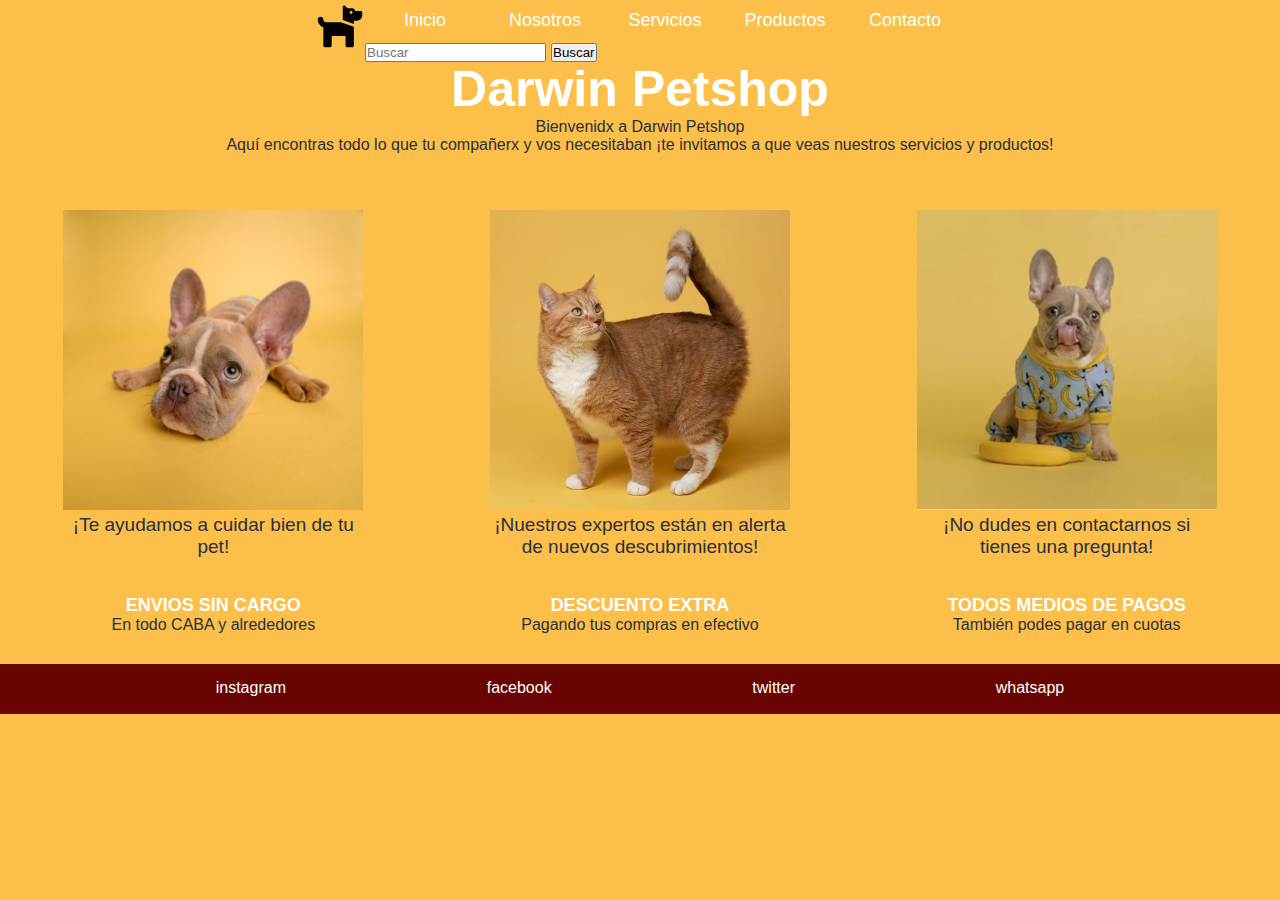
<file: index.html>
<!DOCTYPE html>
<html lang="es">

<head>
    <meta charset="UTF-8">
    <meta http-equiv="X-UA-Compatible" content="IE=edge">
    <meta name="viewport" content="width=
    , initial-scale=1.0">
    <!-- CSS only -->
    <!-- CSS only -->
    <link href="https://cdn.jsdelivr.net/npm/bootstrap@5.2.0-beta1/dist/css/bootstrap.min.css" rel="stylesheet" integrity="sha384-0evHe/X+R7YkIZDRvuzKMRqM+OrBnVFBL6DOitfPri4tjfHxaWutUpFmBp4vmVor" crossorigin="anonymous">
    <link href="https://cdn.jsdelivr.net/npm/bootstrap@5.2.0-beta1/dist/css/bootstrap.min.css" rel="stylesheet" integrity="sha384-0evHe/X+R7YkIZDRvuzKMRqM+OrBnVFBL6DOitfPri4tjfHxaWutUpFmBp4vmVor" crossorigin="anonymous">
    <link rel="stylesheet" href="./css/style.css">
    <link rel="shortcut icon" href="./images/icono.svg" type="image/x-icon">
    <link href="https://fonts.googleapis.com/css2?family=Roboto:ital,wght@0,100;0,300;0,400;0,500;0,700;0,900;1,100;1,300;1,400;1,500;1,700;1,900&display=swap" rel="stylesheet">
    <title>Darwin Petshop</title>

</head>

<body>
    <!--inicio header-->
    <header>
        <nav class="navbar navbar-expand-lg ">
            <ul class="menu container-fluid">
                <li>              
                    <picture>
                    <img src="./images/icono.svg" alt="logo" class="img-logo">
                </picture></li>
                <li><a href="./index.html">Inicio</a></li>
                <li><a href="./pages/nosotros.html">Nosotros</a></li>
                <li><a href="./pages/servicios.html">Servicios</a></li>
                <li><a href="./pages/productos.html">Productos</a></li>
                <li><a href="./pages/contacto.html">Contacto</a></li>
            </ul>
            <form class="d-flex" role="search">
                <form class="d-flex" role="search">
                    <input class="form-control me-2" type="search" placeholder="Buscar" aria-label="Search">
                    <button class="btn btn-outline-success" type="submit">Buscar</button>
            </form>
        </nav>
    </header>
    <!--fin header-->

    <!--inicio main-->
    <main>
        <section class="introduccion-flex">
            <article>
                <h1>Darwin Petshop</h1>
                <p>Bienvenidx a Darwin Petshop</p>
                <p>Aquí encontras todo lo que tu compañerx y vos necesitaban ¡te invitamos a que veas nuestros servicios y productos!
            </p></article>
        </section>
        <section class="box-flex">
            <article>
                <picture>
                    <img src="./images/dog2.jpg" alt="perro"></picture>
                <P class="box-text">¡Te ayudamos a cuidar bien de tu pet!</P>
            </article>
            <article>
                <picture><img src="./images/cat.jpeg" alt="gato"></picture>
                <p class="box-text">¡Nuestros expertos están en alerta de nuevos descubrimientos!</p>
            </article>
            <article>
                <picture><img src="./images/dog1.jpg" alt="perro"></picture>
                <p class="box-text">¡No dudes en contactarnos si tienes una pregunta!</p>
            </article>
        </section>
        <section class="box-flex">
                <article class="pagos-text">
                    <h2>ENVIOS SIN CARGO</h2>
                    <p>En todo CABA y alrededores</p>
                </article>
                <article class="pagos-text">
                    <h2>DESCUENTO EXTRA</h2>
                    <p>Pagando tus compras en efectivo</p>
                </article>
                <article class="pagos-text">
                    <h2>TODOS MEDIOS DE PAGOS</h2>
                    <p>También podes pagar en cuotas</p>
                </article>
        </section>
    </main>
    <!--fin main-->


    <!--inicio footer-->
    <footer >
        <div >
            <div class="footer-flex">
                <a href="https://www.instagram.com/" >instagram</a>
                <a href="https://www.facebook.com/" >facebook</a>
                <a href="https://twitter.com/?lang=es" >twitter</a>
                <a href="https://web.whatsapp.com/" >whatsapp</a>   
            </div>
        </div>
    </footer>
</body>
    <!--fin footer-->

</html>
</file>
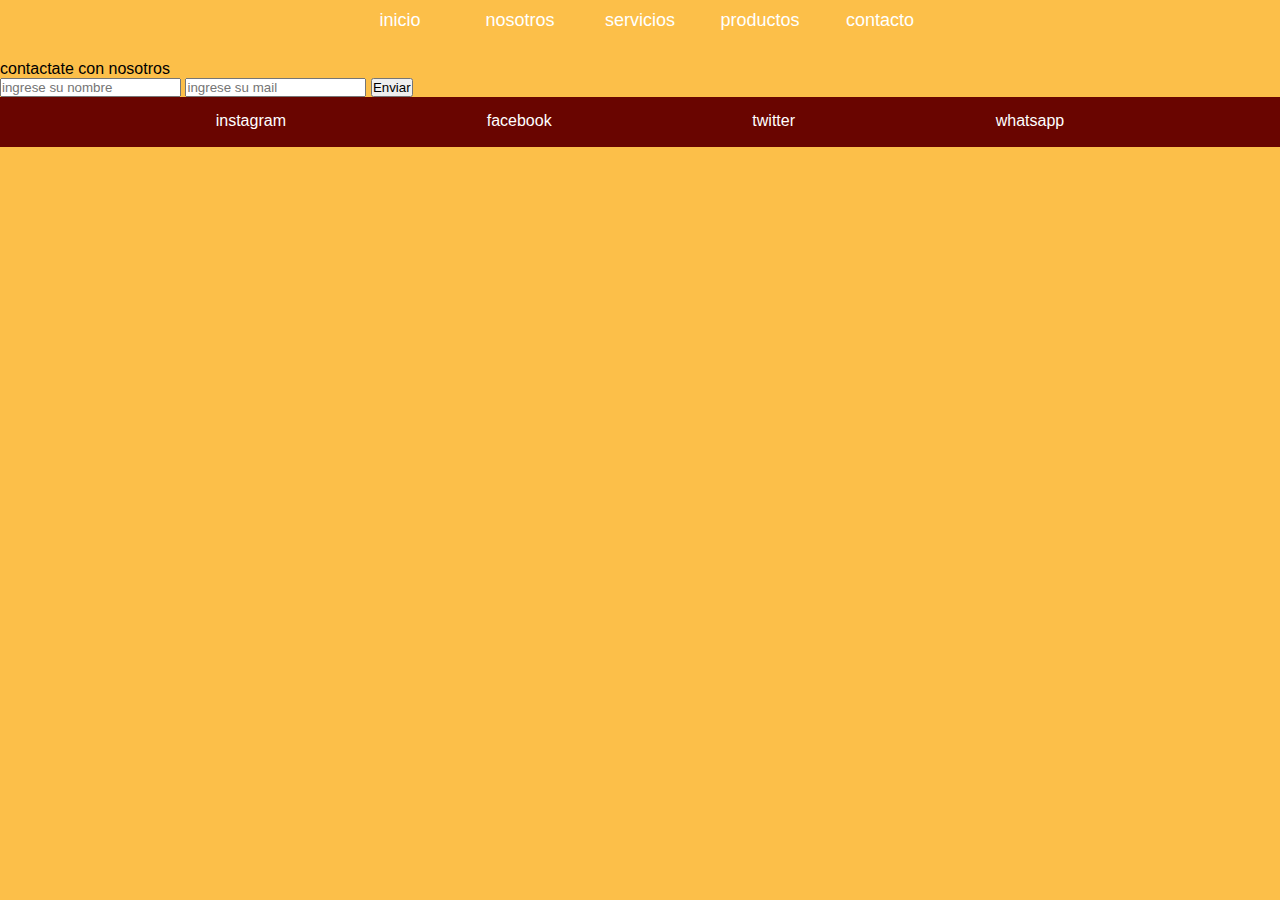
<file: pages/contacto.html>
<!DOCTYPE html>
<html lang="en">

<head>
    <meta charset="UTF-8">
    <meta http-equiv="X-UA-Compatible" content="IE=edge">
    <meta name="viewport" content="width=device-width, initial-scale=1.0">
    <link rel="stylesheet" href="../css/style.css">
    <link rel="shortcut icon" href="../images/icono.svg" type="image/x-icon">
    <link href="https://fonts.googleapis.com/css2?family=Roboto:ital,wght@0,100;0,300;0,400;0,500;0,700;0,900;1,100;1,300;1,400;1,500;1,700;1,900&display=swap" rel="stylesheet">
    <title>Contacto</title>
</head>

<body>
    <!--inicio header-->
    <header>
        <nav >
            <ul class="menu">
                <li><a href="../index.html">inicio</a></li>
                <li><a href="./nosotros.html">nosotros</a></li>
                <li><a href="./servicios.html">servicios</a></li>
                <li><a href="./productos.html">productos</a></li>
                <li><a href="./contacto.html">contacto</a></li>
            </ul>
        </nav>
    </header>
<!--fin header-->

    <main>
        <article>contactate con nosotros</article>
        <form action="./contacto.js" method="post">
            <label for="nombre"></label>
            <input type="text" name="nombre" placeholder="ingrese su nombre">
    
            <label for="email"></label>
            <input type="email" name="mail" placeholder="ingrese su mail">
    
            <input type="submit" value="Enviar">
        </form>
    </main>
    
    <!--inicio footer-->
    <footer >
        <div >
            <div class="footer-flex">
                <a href="https://www.instagram.com/" >instagram</a>
                <a href="https://www.facebook.com/" >facebook</a>
                <a href="https://twitter.com/?lang=es" >twitter</a>
                <a href="https://web.whatsapp.com/" >whatsapp</a>   
            </div>
        </div>
        </footer>
    <!--fin footer-->
</body>

</html>
</file>
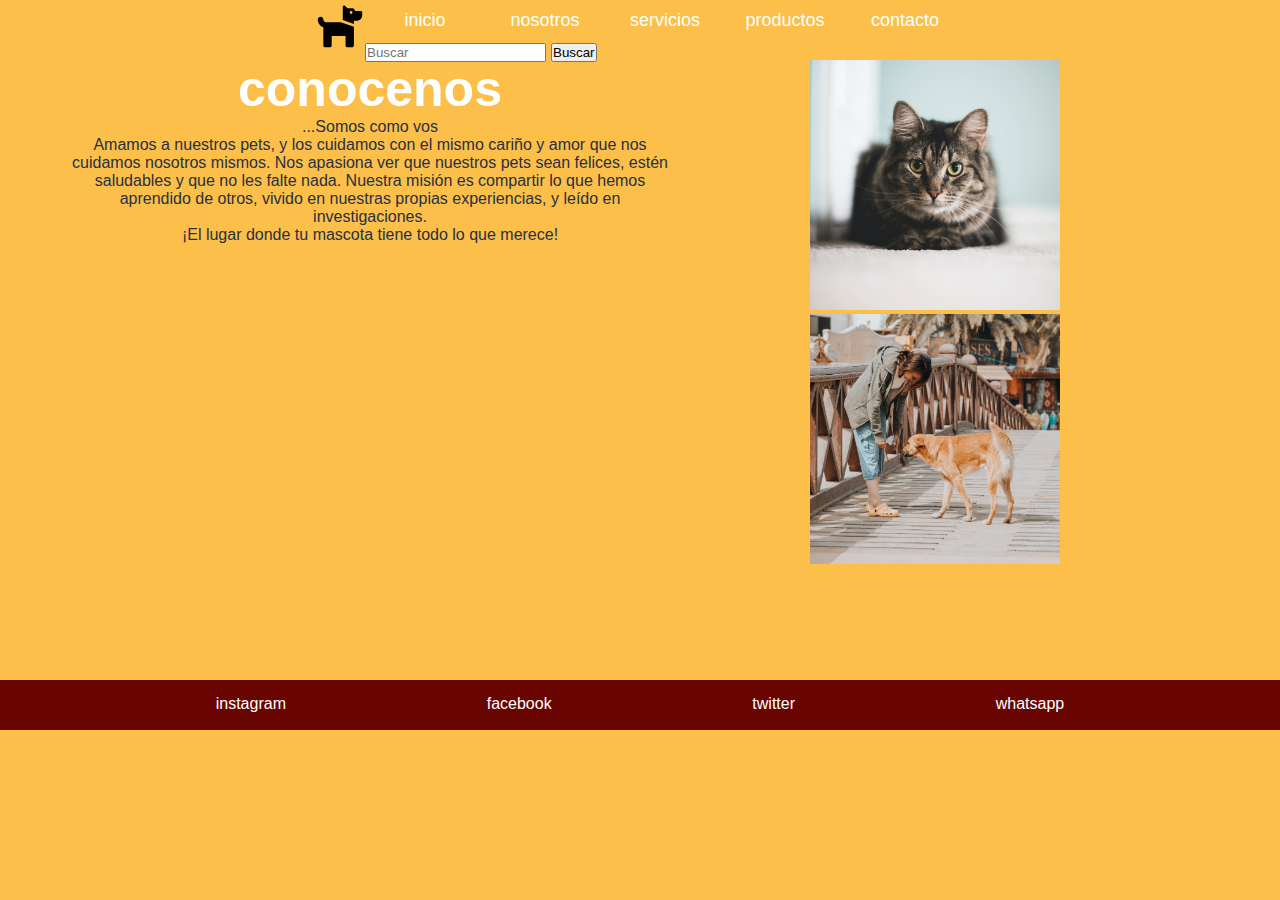
<file: pages/nosotros.html>
<!DOCTYPE html>
<html lang="en">

<head>
    <meta charset="UTF-8">
    <meta http-equiv="X-UA-Compatible" content="IE=edge">
    <meta name="viewport" content="width=device-width, initial-scale=1.0">
    <link rel="stylesheet" href="../css/style.css">
    <link rel="shortcut icon" href="../images/icono.svg" type="image/x-icon">
    <link href="https://fonts.googleapis.com/css2?family=Roboto:ital,wght@0,100;0,300;0,400;0,500;0,700;0,900;1,100;1,300;1,400;1,500;1,700;1,900&display=swap" rel="stylesheet">
    <title>Nosotros</title>
</head>

<body >
    <!--inicio header-->
        <header>
            <nav class="navbar navbar-expand-lg">
                <ul class="menu container-fluid">
                    <li>
                        <picture>
                            <img src="../images/icono.svg" alt="logo" class="img-logo">
                        </picture>
                    </li>
                    <li><a href="../index.html">inicio</a></li>
                    <li><a href="./nosotros.html">nosotros</a></li>
                    <li><a href="./servicios.html">servicios</a></li>
                    <li><a href="./productos.html">productos</a></li>
                    <li><a href="./contacto.html">contacto</a></li>
                </ul>
                <form class="d-flex" role="search">
                    <form class="d-flex" role="search">
                        <input class="form-control me-2" type="search" placeholder="Buscar" aria-label="Search">
                        <button class="btn btn-outline-success" type="submit">Buscar</button>
                </form>
            </nav>
        </header>
    <!--fain header-->
    <main class="contenedor-nosotros">
    <section >
        <article class="conocenos" >
            <h1>conocenos</h1>
            <p>...Somos como vos</p>
            <p>Amamos a nuestros pets, y los cuidamos con el mismo cariño y amor que nos cuidamos nosotros mismos. Nos apasiona ver que nuestros pets sean felices, estén saludables y que no les falte nada.
            Nuestra misión es compartir lo que hemos aprendido de otros, vivido en nuestras propias experiencias, y leído en investigaciones.
            </p>
            <p>¡El lugar donde tu mascota tiene todo lo que merece!</p>
        </article>
    </section>
    <section> 
        <picture >
        <img class="img-nosotros-1" src="../images/nosotros/pet1.jpg" alt="gato">
        <img class="img-nosotros-2" src="../images/nosotros/pet2.jpg" alt="perro">
    </picture>
</section>
    </main>
    <!--inicio footer-->
        <footer >
        <div >
            <div class="footer-flex">
                <a href="https://www.instagram.com/" >instagram</a>
                <a href="https://www.facebook.com/" >facebook</a>
                <a href="https://twitter.com/?lang=es" >twitter</a>
                <a href="https://web.whatsapp.com/" >whatsapp</a>   
            </div>
        </div>
        </footer>
    <!--fin footer-->
</body>
    

</html>
</file>
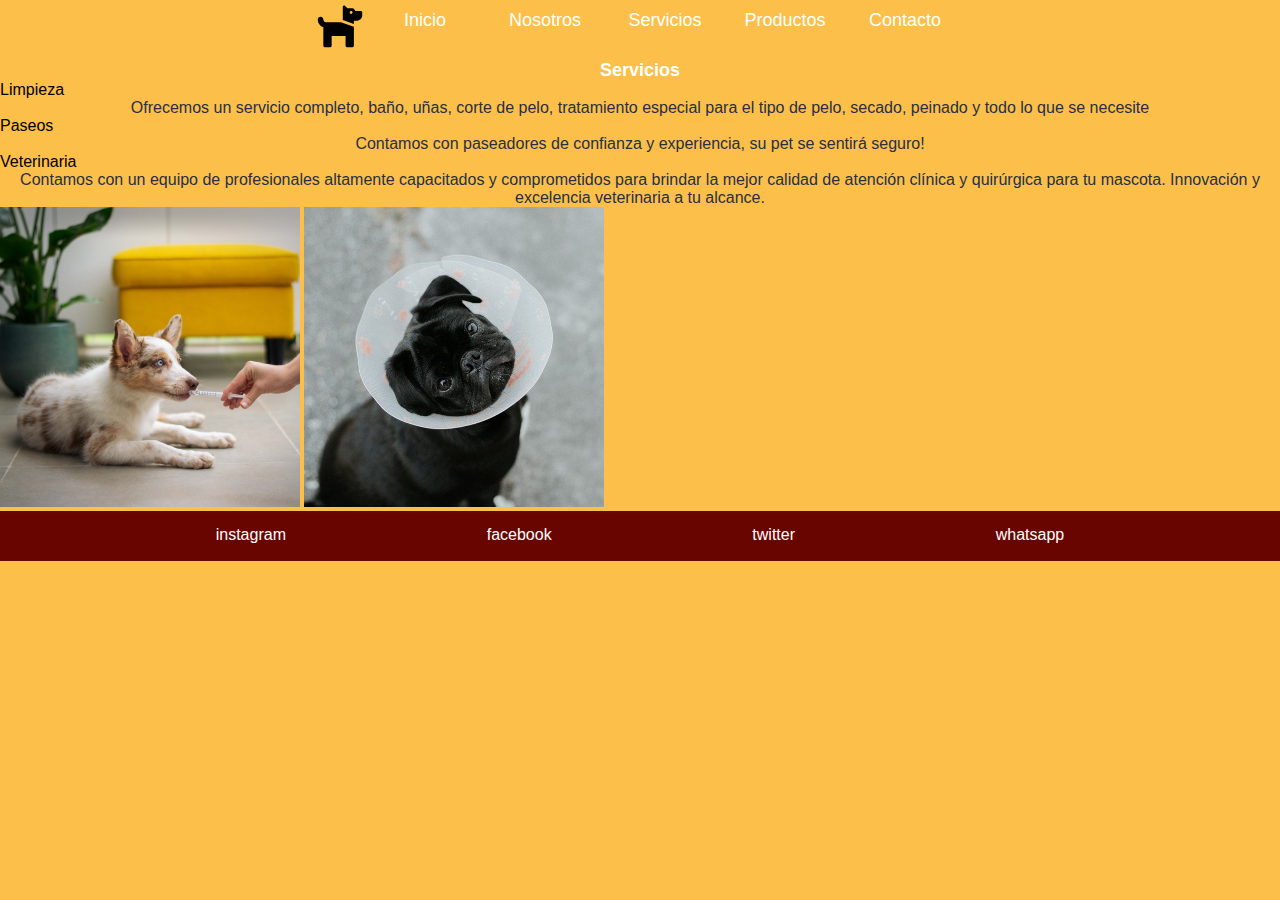
<file: pages/servicios.html>
<!DOCTYPE html>
<html lang="en">

<head>
    <meta charset="UTF-8">
    <meta http-equiv="X-UA-Compatible" content="IE=edge">
    <meta name="viewport" content="width=device-width, initial-scale=1.0">
    <link rel="stylesheet" href="../css/style.css">
    <link rel="shortcut icon" href="../images/icono.svg" type="image/x-icon">
    <link href="https://fonts.googleapis.com/css2?family=Roboto:ital,wght@0,100;0,300;0,400;0,500;0,700;0,900;1,100;1,300;1,400;1,500;1,700;1,900&display=swap" rel="stylesheet">
    <title>Servicios</title>
</head>

<body>
        <!--inicio header-->
        <header>
            <nav >
                <ul class="menu">
                    <li>
                        <picture class="picture-nav">
                            <img src="../images/icono.svg" alt="logo" class="img-logo">
                        </picture>
                    </li>
                    <li><a href="../index.html">Inicio</a></li>
                    <li><a href="./nosotros.html">Nosotros</a></li>
                    <li><a href="./servicios.html">Servicios</a></li>
                    <li><a href="./productos.html">Productos</a></li>
                    <li><a href="./contacto.html">Contacto</a></li>
                </ul>
            </nav>
        </header>
    <!--fin header-->

    <section>
        <h2>Servicios</h2>
            <ul>
                <li>Limpieza</li>
                    <p>Ofrecemos un servicio completo, baño, uñas, corte de pelo, tratamiento especial para el tipo de pelo, secado, peinado y todo lo que se necesite</p>
                <li>Paseos</li>
                    <p>Contamos con paseadores de confianza y experiencia, su pet se sentirá seguro!</p>
                <li>Veterinaria</li>
                    <p>Contamos con un equipo de profesionales altamente capacitados y comprometidos para brindar la mejor calidad de atención clínica y quirúrgica  para tu mascota.
                        Innovación y excelencia veterinaria a tu alcance. </p>
            </ul>
        <picture>
            <img src="../images/servicios/Servicios1.jpeg" alt="">
            <img src="../images/servicios/Servicios2.jpeg" alt="">
        </picture>
    </section>

    <!--inicio footer-->
    <footer>
        <div >
            <div class="footer-flex">
                <a href="https://www.instagram.com/" >instagram</a>
                <a href="https://www.facebook.com/" >facebook</a>
                <a href="https://twitter.com/?lang=es" >twitter</a>
                <a href="https://web.whatsapp.com/" >whatsapp</a>   
            </div>
        </div>
        </footer>
    <!--fin footer-->
</body>

</html>
</file>
<file: css/style.css>
* {
    margin: 0;
    padding: 0;
}

@import url('https://fonts.googleapis.com/css2? family=Mukta:wght@200&family=Ubuntu:wght@300;400&display=swap');

/* index */

/* header */

header{
    display: flex;
    justify-content: center;
    font-family:'Mukta', sans-serif;
    height: 60px;
    margin: 0 auto;
    font-size: large;
    }

.img-logo {
    width: 50px;
    height: 50px;
}
.menu li>a{
    color: white;
    padding: 10px;
    text-align: center;
    display: block;
    text-decoration: none;
    min-width: 100px;
    }

.menu li>a:hover{
    color: #283044;
    }
.menu>li{
    float: left;
    text-align:center;
    }

.menu>li>ul{
    display: none;
    }

.menu>li:hover>ul {
    display:block;
    }

ul {
    list-style: none;
}

/*body*/

/*main*/

.introduccion-flex { 
    display: flex;
    justify-content: center;
    height: 150px;
}

body {
    font-family: 'Ubuntu', sans-serif;
    background-color: #FCBF49;
}

body h1 {   
    color: white;
    text-align: center;
    font-size: 50px;
}

body h2 {
    color: white;
    text-align: center;
    font-size: 18px;
}

body p {
    color: #283044;
    text-align:center;
    font-size: 16px;
}

.box-flex {
    display: flex;
    justify-content: space-around;  
    align-items: center;
    flex-wrap: wrap;
}

.box-text {
    font-size: 19px;
    text-align:center;
    width: 300px;
    height: 50px;
}

img {
    width: 300px;
    height: 300px;
}

.pagos-text {
    display: flex;
    flex-direction: column;
    justify-content: center;
    width: 300px;
    height: 100px;
}
/*main*/

/*footer*/

footer {
    background-color: #690500;
    height: 50px;
}

.footer-flex {
    display: flex;
    justify-content: space-evenly;
    padding: 15px;
}

footer a {
    font-family: 'Ubuntu', sans-serif;
    color: white;
    text-decoration: none;
}

footer a:hover {
    color: #283044;
}

/*nosotros*/

.conocenos{
    grid-column: 1 / 3;
    grid-row: 1;
    font-size: 30px;}

.img-nosotros-1 {
    width: 250px;
    height: 250px;
    grid-column: 3;
    grid-row: 2;
}

.img-nosotros-2 {
    width: 250px;
    height: 250px;
    grid-column: 3;
    grid-row: 3;
}

.contenedor-nosotros{
    display: grid;
    grid-template-columns: 600px 400px;
    grid-template-rows: 620px;
    justify-content: space-around;
    justify-items: center;
}
</file>
